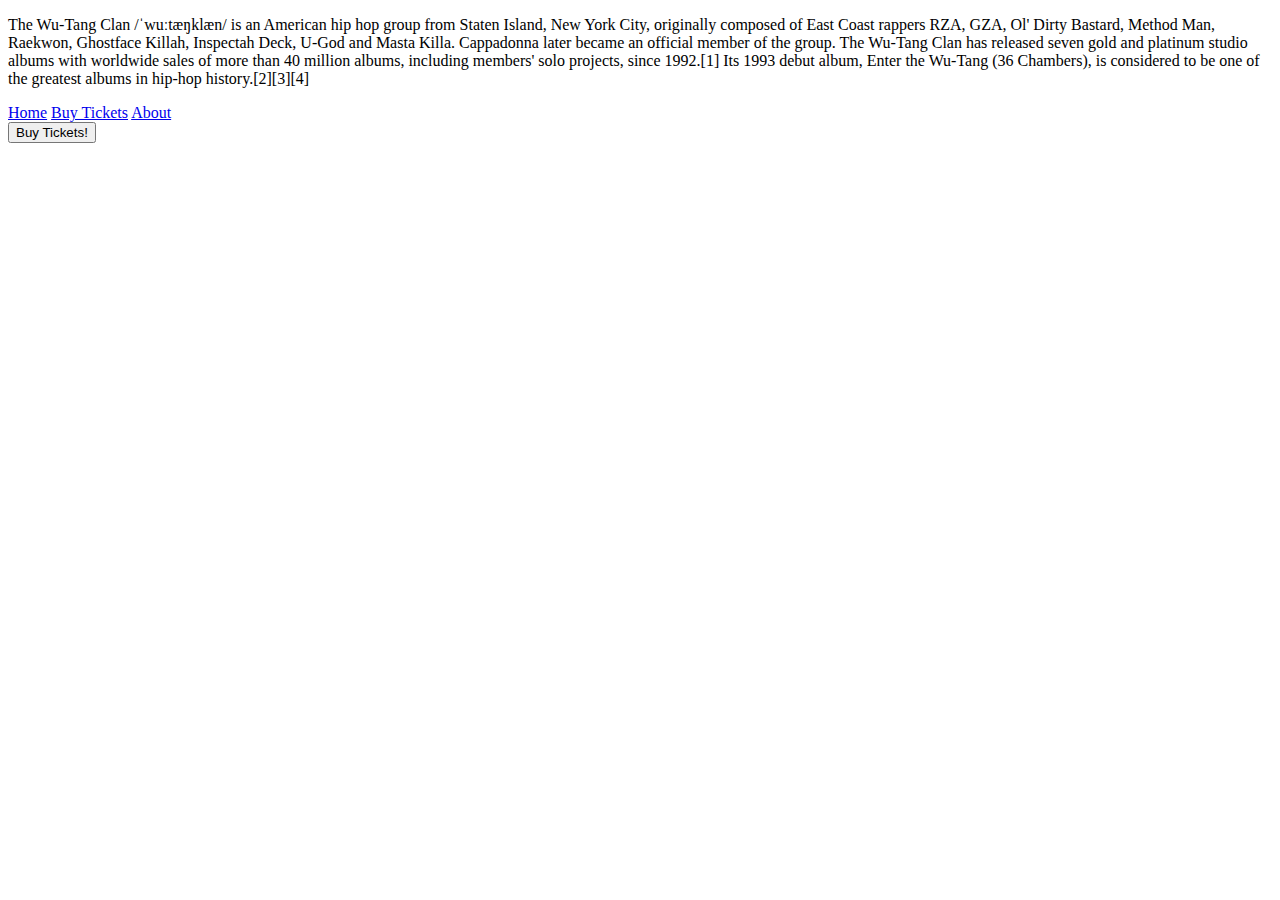
<file: About.html>
﻿<!DOCTYPE html>
<html>
<head>
    <title></title>
	<meta charset="utf-8" />
</head>
<body>
    <p>The Wu-Tang Clan /ˈwuːtæŋklæn/ is an American hip hop group from Staten Island, New York City, originally composed of East Coast rappers RZA, GZA, Ol' Dirty Bastard, Method Man, Raekwon, Ghostface Killah, Inspectah Deck, U-God and Masta Killa. Cappadonna later became an official member of the group. The Wu-Tang Clan has released seven gold and platinum studio albums with worldwide sales of more than 40 million albums, including members' solo projects, since 1992.[1] Its 1993 debut album, Enter the Wu-Tang (36 Chambers), is considered to be one of the greatest albums in hip-hop history.[2][3][4]</p>
    <div class="topnav" id="myTopnav">

        <a href="index.html">Home</a>
        <a href="http://ticketmaster.com" target="_blank">Buy Tickets</a>
        <a href="About.html">About</a>
    </div>
    <button type="button">Buy Tickets!</button>
</body>
</html>
</file>
